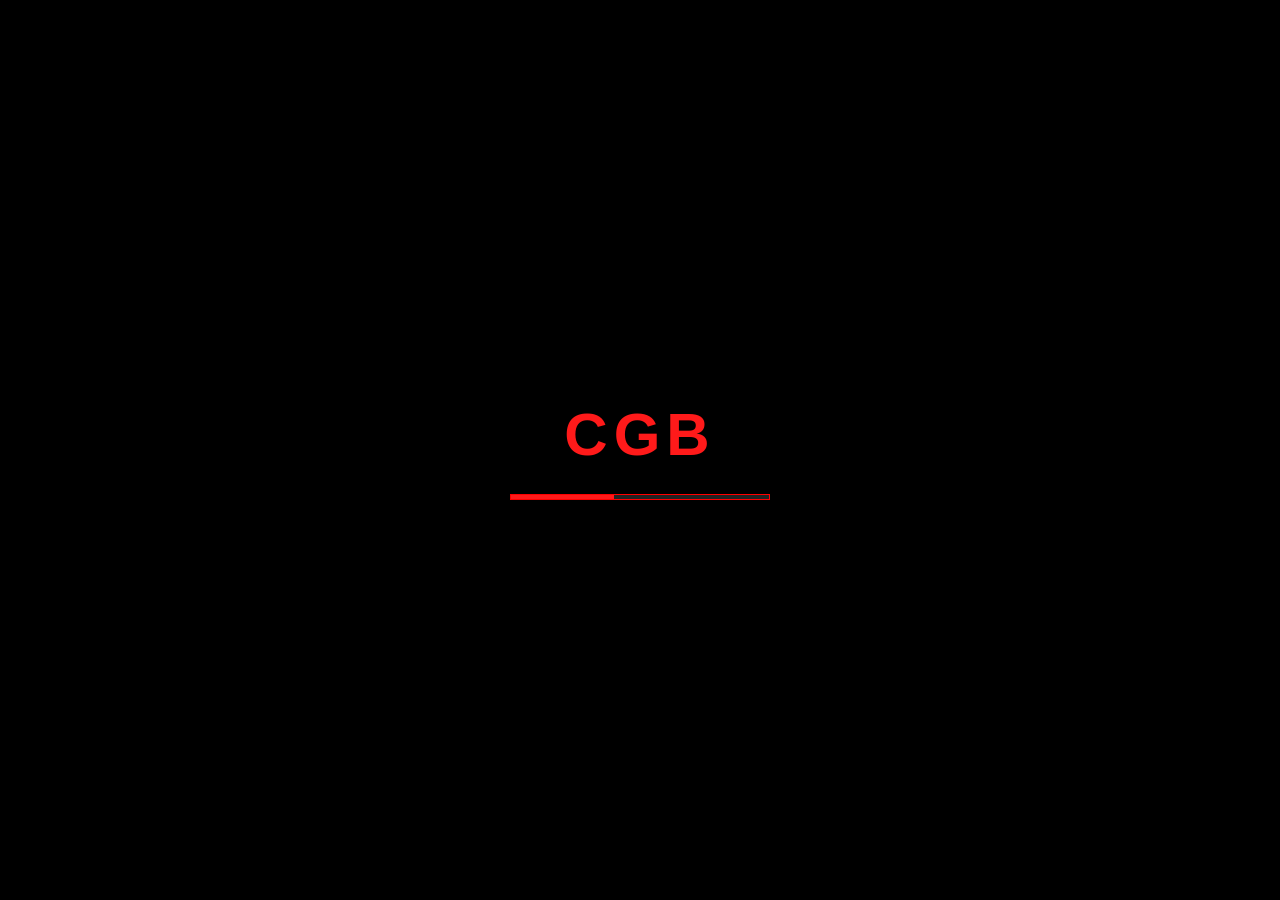
<file: index.html>
<!DOCTYPE html>
<html lang="id">
<head>
<meta charset="UTF-8">
<meta name="viewport" content="width=device-width, initial-scale=1.0">
<title>RED DISTRICT</title>
<link rel="stylesheet" href="style.css">
</head>

<body>

<!-- VIDEO BACKGROUND -->
<video autoplay muted loop playsinline id="bgVideo">
    <source src="bg.mp4" type="video/mp4">
</video>

<!-- LOADING -->
<div id="loading">
    <h1>CGB</h1>

    <div class="bar">
        <div class="fill"></div>
    </div>

    <p id="enterText">KLIK DIMANA SAJA UNTUK MASUK</p>
</div>

<!-- MAIN -->
<div id="main" class="hidden">

    <!-- MENU -->
    <div id="menuToggle">☰</div>

    <div id="dropdownMenu">
        <p onclick="showSection('member')">🔥 Member</p>
        <p onclick="showSection('admin')">👑 Admin</p>
        <p onclick="showSection('galeri')">🖼️ Galeri</p>
        <p onclick="showSection('war')">⚔️ War</p>
    </div>

    <!-- LANDING -->
    <div id="landing">
        <img src="logo.png" alt="logo">
        <p>Klik di bawah ini untuk mendaftar CGB</p>

        <button id="daftarBtn"
        onclick="window.location.href='https://wa.me/+6282254458826'">
        DAFTAR SEKARANG
        </button>
    </div>

    <!-- MUSIC -->
    <div id="musicBox">⏸ MUSIC</div>

    <!-- CONTENT -->
    <div id="content">

        <div id="admin" class="section">
            <h2>ADMIN LIST</h2>
            <ul>
                <li>ARES</li>
                <li>REYY</li>
            </ul>
        </div>

        <div id="member" class="section">
            <h2>MEMBER LIST</h2>
            <ul>
                <li>FADIL</li>
                <li>XEAN</li>
                <li>ADIT</li>
                <li>DZAKY</li>
                <li>DANIS</li>
                <li>HANZ</li>
                <li>IKI</li>
                <li>JEHAN</li>
                <li>ZIDAN</li>
                <li>LIO</li>
                <li>PIDOH</li>
                <li>REHAN</li>
                <li>REN</li>
                <li>ROJAK</li>
                <li>YOGA</li>
                <li>FATIR</li>
                <li>DANIEL</li>
            </ul>
        </div>

        <div id="galeri" class="section">
            <h2>GALERI</h2>
            <div class="gallery">
                <img src="foto1.jpg">
                <img src="foto2.jpg">
                <img src="foto3.jpg">
            </div>
        </div>

        <div id="war" class="section">
            <h2>WAR INFO</h2>
            <ul>
                <li>UDA VS CGB || 1-5</li>
            </ul>
        </div>

    </div>
</div>

<audio id="bgMusic" loop>
    <source src="music.mp3" type="audio/mp3">
</audio>

<script src="script.js"></script>
</body>
</html>
</file>
<file: style.css>
*{margin:0;padding:0;box-sizing:border-box;font-family:Arial}

/* VIDEO */
#bgVideo{
position:fixed;
top:0;left:0;
width:100%;height:100%;
object-fit:cover;
z-index:-3;
}

/* OVERLAY */
body::before{
content:"";
position:fixed;
inset:0;
background:linear-gradient(rgba(0,0,0,.75), rgba(20,0,0,.9));
z-index:-2;
}

body{
color:white;
overflow-x:hidden;
overflow-y:auto;
}

/* LOADING */
#loading{
position:fixed;
inset:0;
display:flex;
flex-direction:column;
justify-content:center;
align-items:center;
background:black;
z-index:10;
}

#loading h1{
font-size:60px;
color:#ff1a1a;
margin-bottom:25px;
letter-spacing:6px;
}

.bar{
width:260px;
height:6px;
background:#222;
border:1px solid red;
overflow:hidden;
}

.fill{
height:100%;
width:0%;
background:#ff1a1a;
}

#enterText{
margin-top:20px;
color:#ff1a1a;
display:none;
cursor:pointer;
}

/* MAIN */
#main{
opacity:0;
transform:translateY(25px);
transition:.8s ease;
}

#main.show{
opacity:1;
transform:translateY(0);
}

.hidden{display:none}

/* LANDING */
#landing{
margin-top:120px;
text-align:center;
padding:20px;
}

#landing img{
width:140px;
margin-bottom:20px;
}

#daftarBtn{
padding:10px 25px;
background:#111;
border:1px solid red;
color:#ff1a1a;
cursor:pointer;
transition:.3s;
}

#daftarBtn:hover{
background:#ff1a1a;
color:black;
}

/* MENU */
#menuToggle{
position:fixed;
top:20px;
right:20px;
font-size:28px;
cursor:pointer;
background:#111;
padding:8px 14px;
border:1px solid red;
z-index:20;
}

#dropdownMenu{
position:fixed;
top:65px;
right:20px;
width:180px;
background:#0b0b0b;
border:1px solid red;
display:none;
flex-direction:column;
z-index:20;
}

#dropdownMenu p{
padding:14px;
cursor:pointer;
border-bottom:1px solid #1a1a1a;
}

/* MUSIC */
#musicBox{
position:fixed;
bottom:20px;
right:20px;
background:#111;
border:1px solid red;
padding:10px 15px;
cursor:pointer;
z-index:20;
}

/* CONTENT */
#content{
margin-top:40px;
padding:20px;
padding-bottom:100px;
}

.section{display:none}
.section.show{display:block}

/* GALERI */
.gallery{
display:flex;
flex-direction:column;
gap:15px;
}

.gallery img{
width:100%;
max-width:320px;
border:2px solid red;
}
</file>
